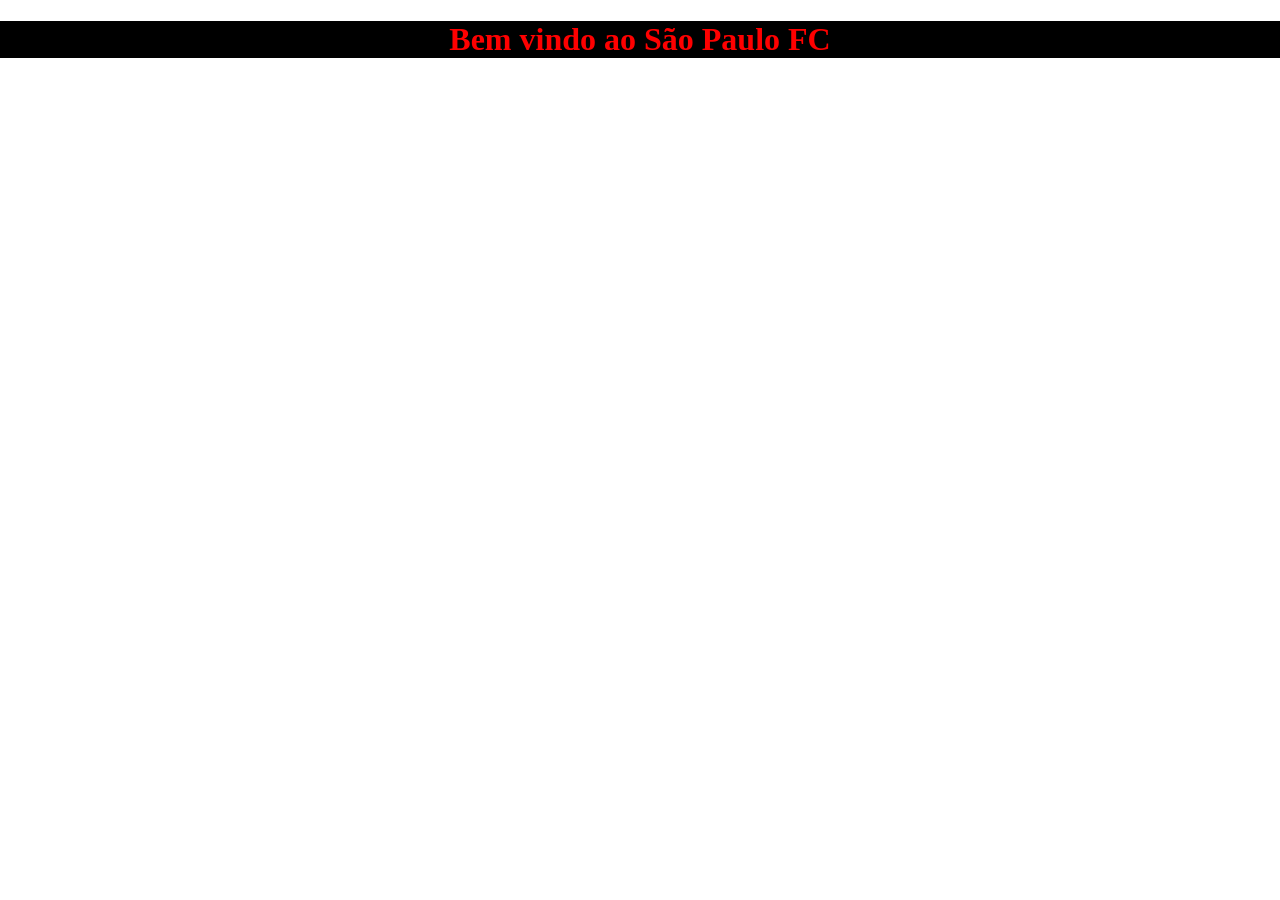
<file: home.html>
<!DOCTYPE html>
<html lang="en">
<head>
    <meta charset="UTF-8">
    <meta name="viewport" content="width=device-width, initial-scale=1.0">
    <link rel="stylesheet" href="style.css">
    <title>Home</title>
</head>
<body>
    <div class="corpo">
        <h1>Bem vindo ao São Paulo FC</h1>
    </div>
</body>
</html>
</file>
<file: style.css>
header{
    display: flex;
    justify-content: center;
    align-items: center;
    height: 100px;
    background-color: red;

    img{
        height: 50px;
        width: auto;
    }
}

body{
    margin: 0;
    text-align: center;
}

.container{
    border: 1px solid black;
    text-align: center;
    margin: 100px auto;
    width: 300px;
    padding: 40px;
    border-radius: 10px;
    background-color: black;
    color: white;
}

.image_whatsapp{
    width: 20px;
    height: auto;
}

footer{
    height: 100px;
    background-color: red;
    color: white;
    display: flex;
    justify-content: center;
    align-items: center;
    margin-top: 130px;
}

.corpo{
    background-color: black;
    color: red;
}
</file>
